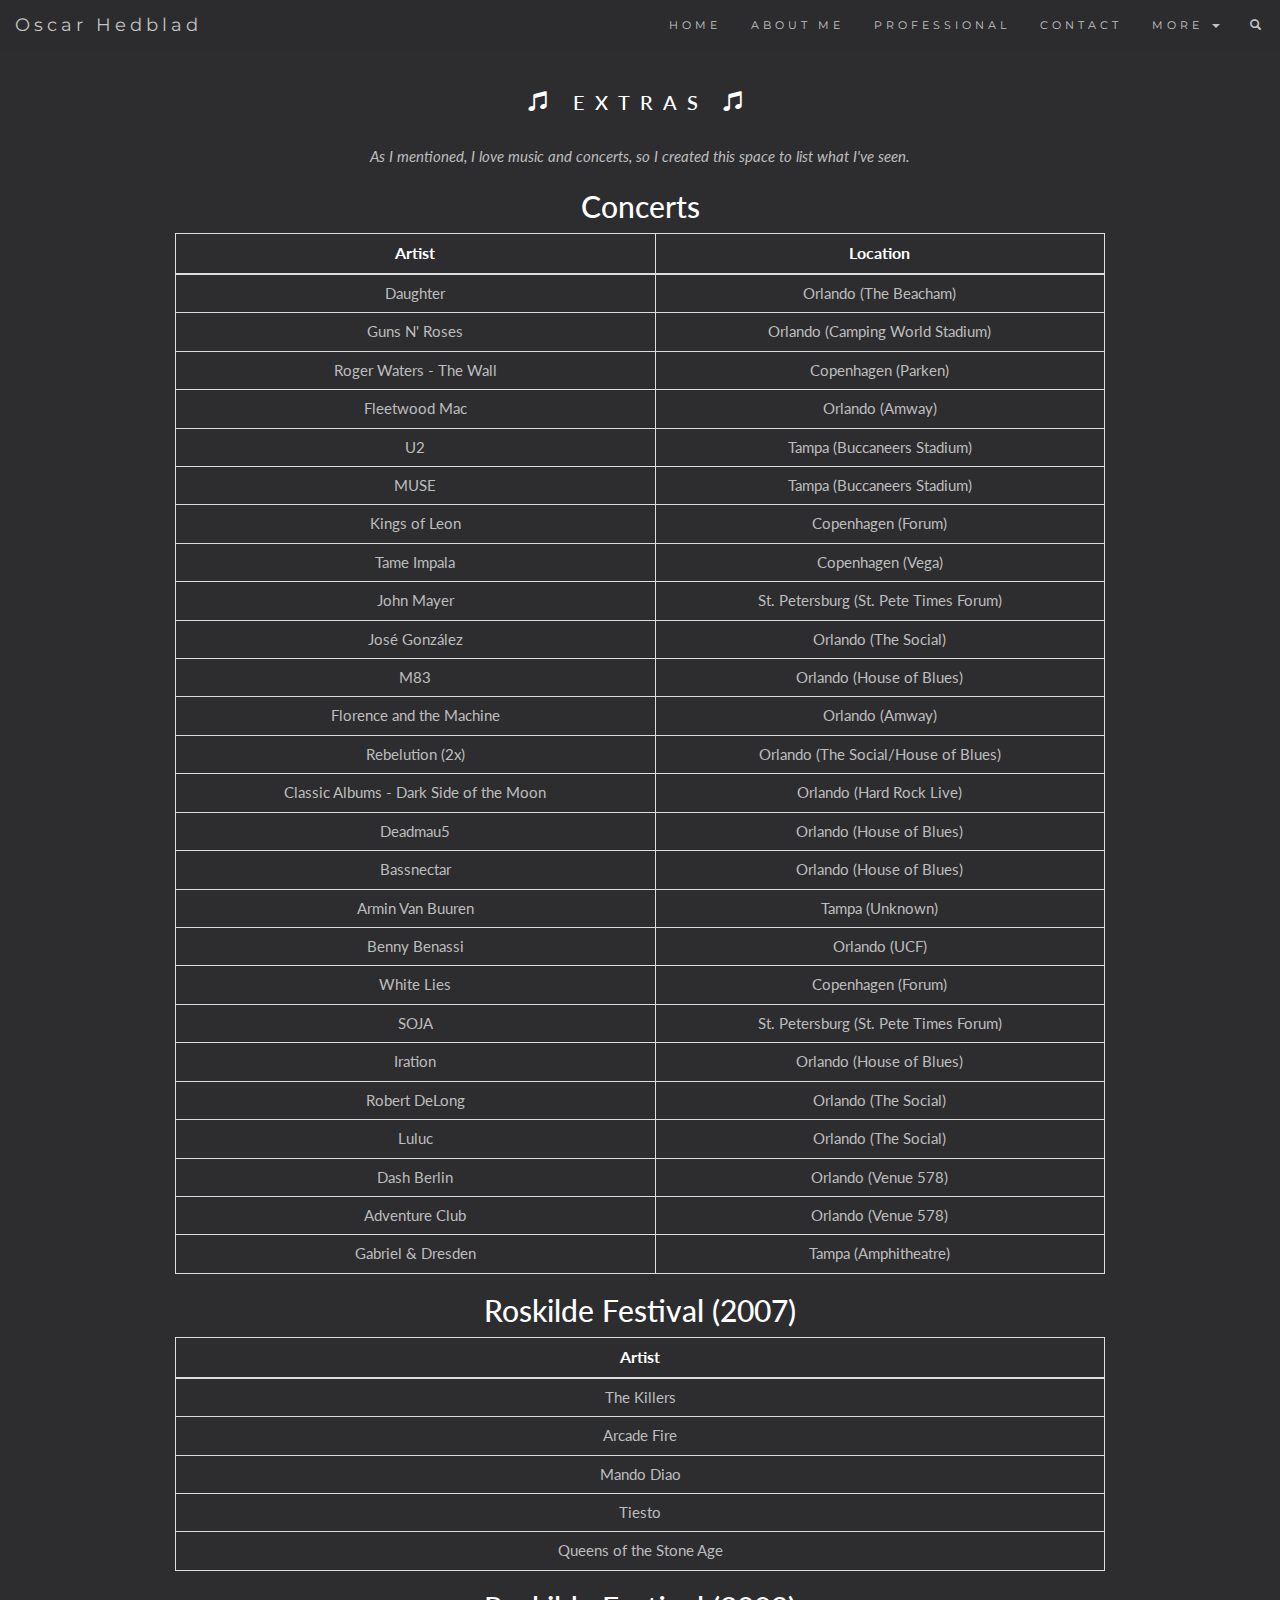
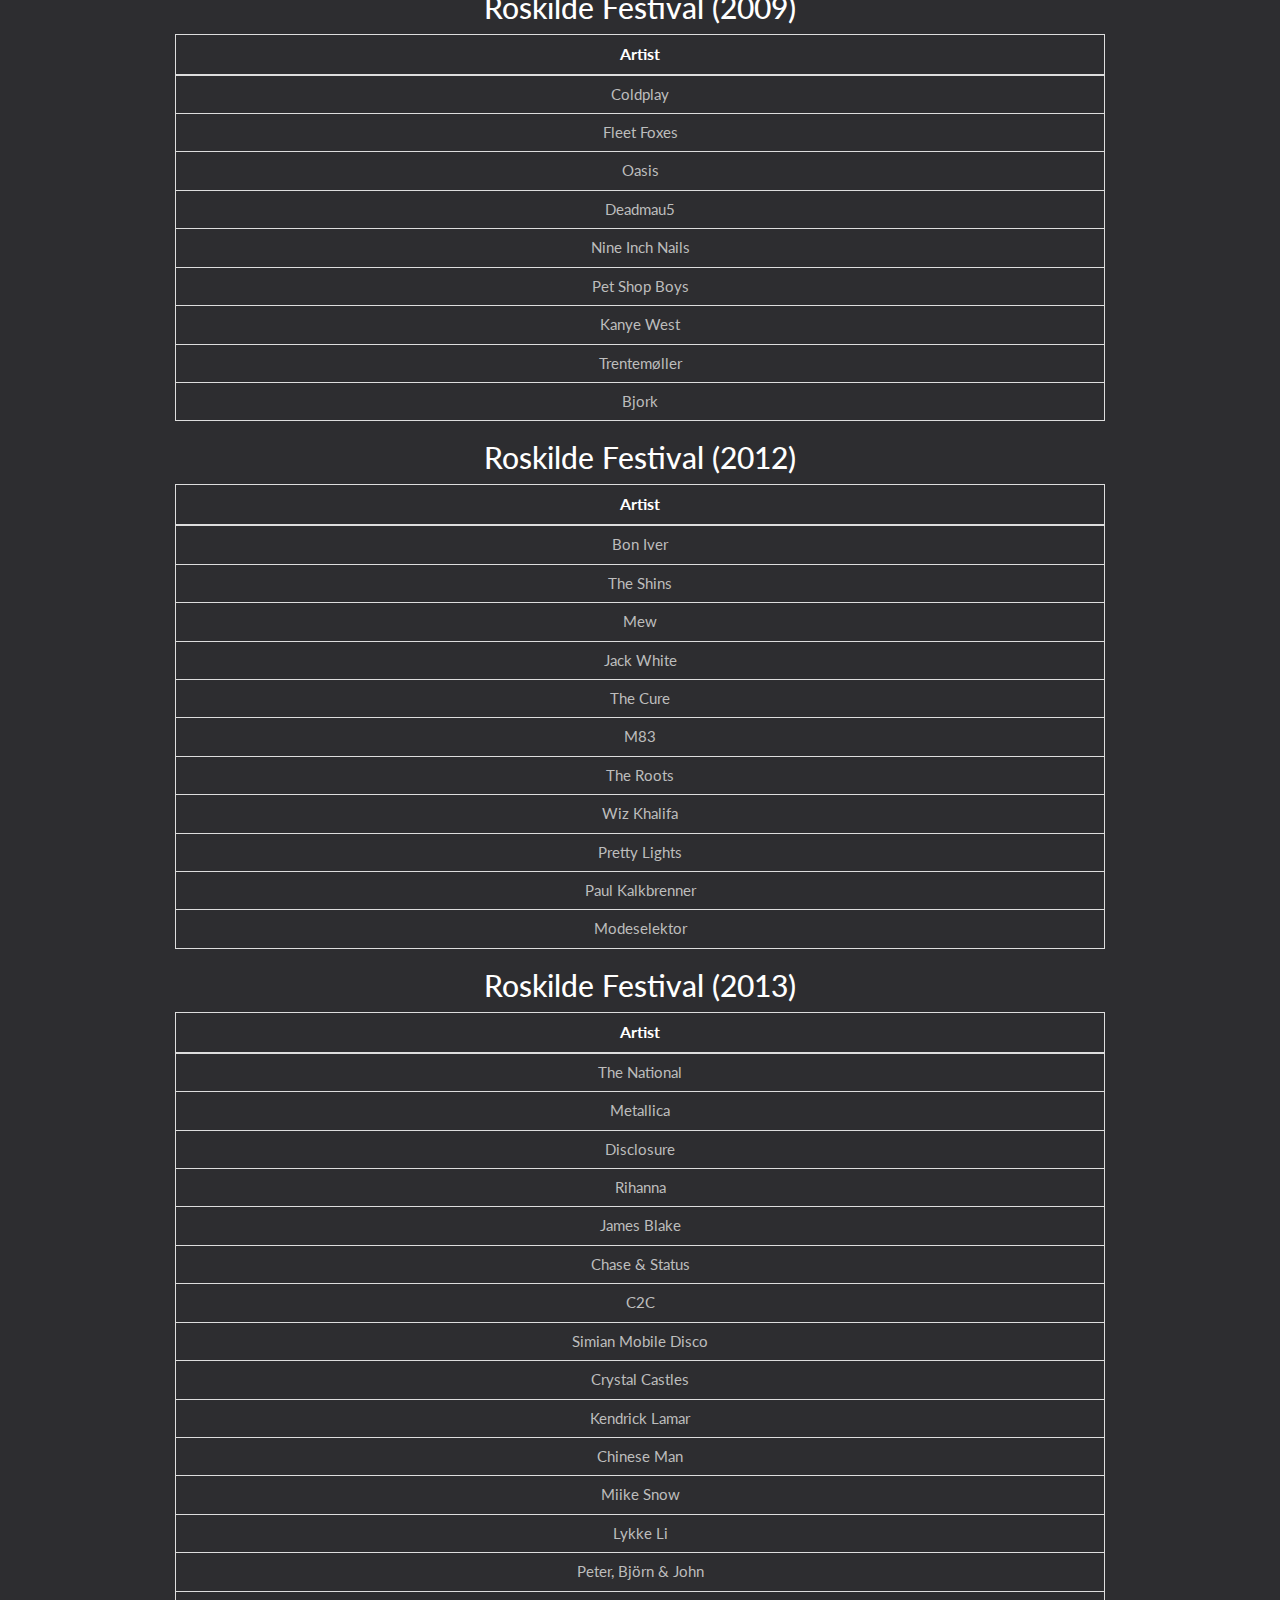
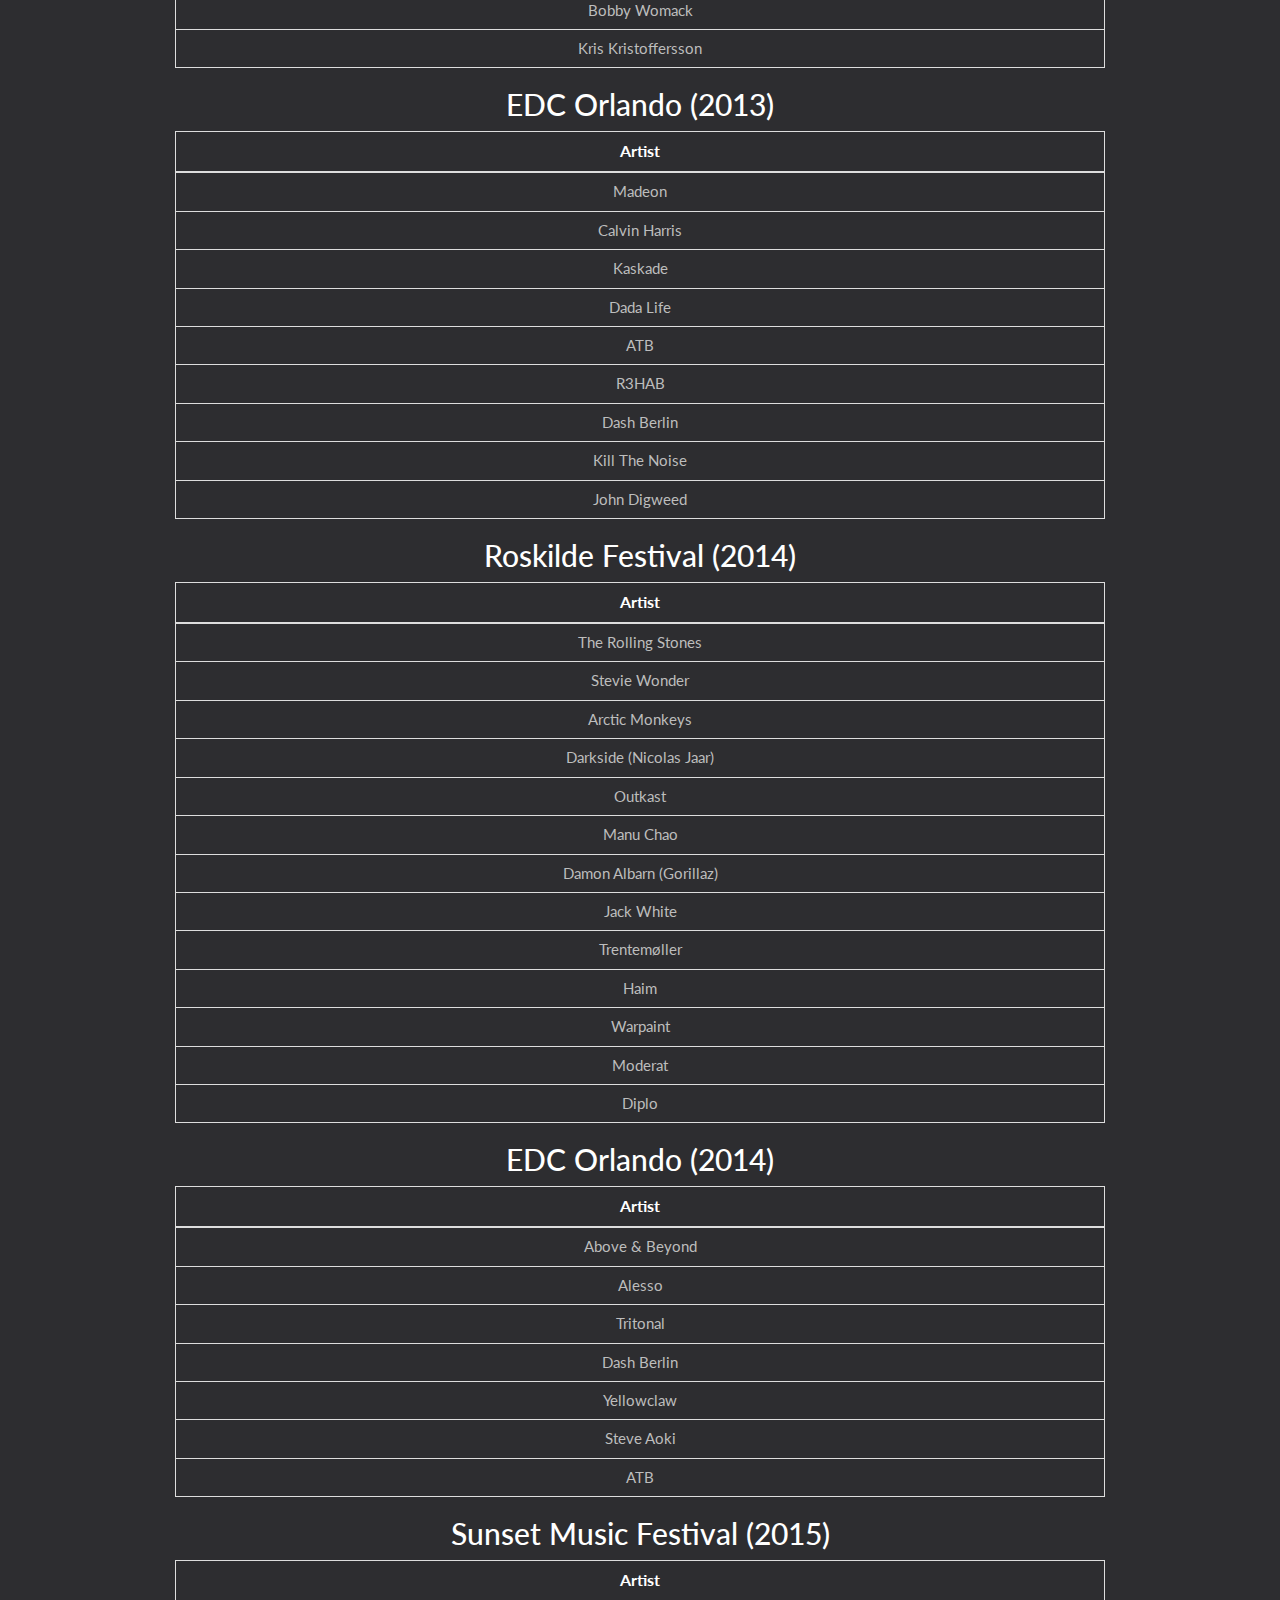
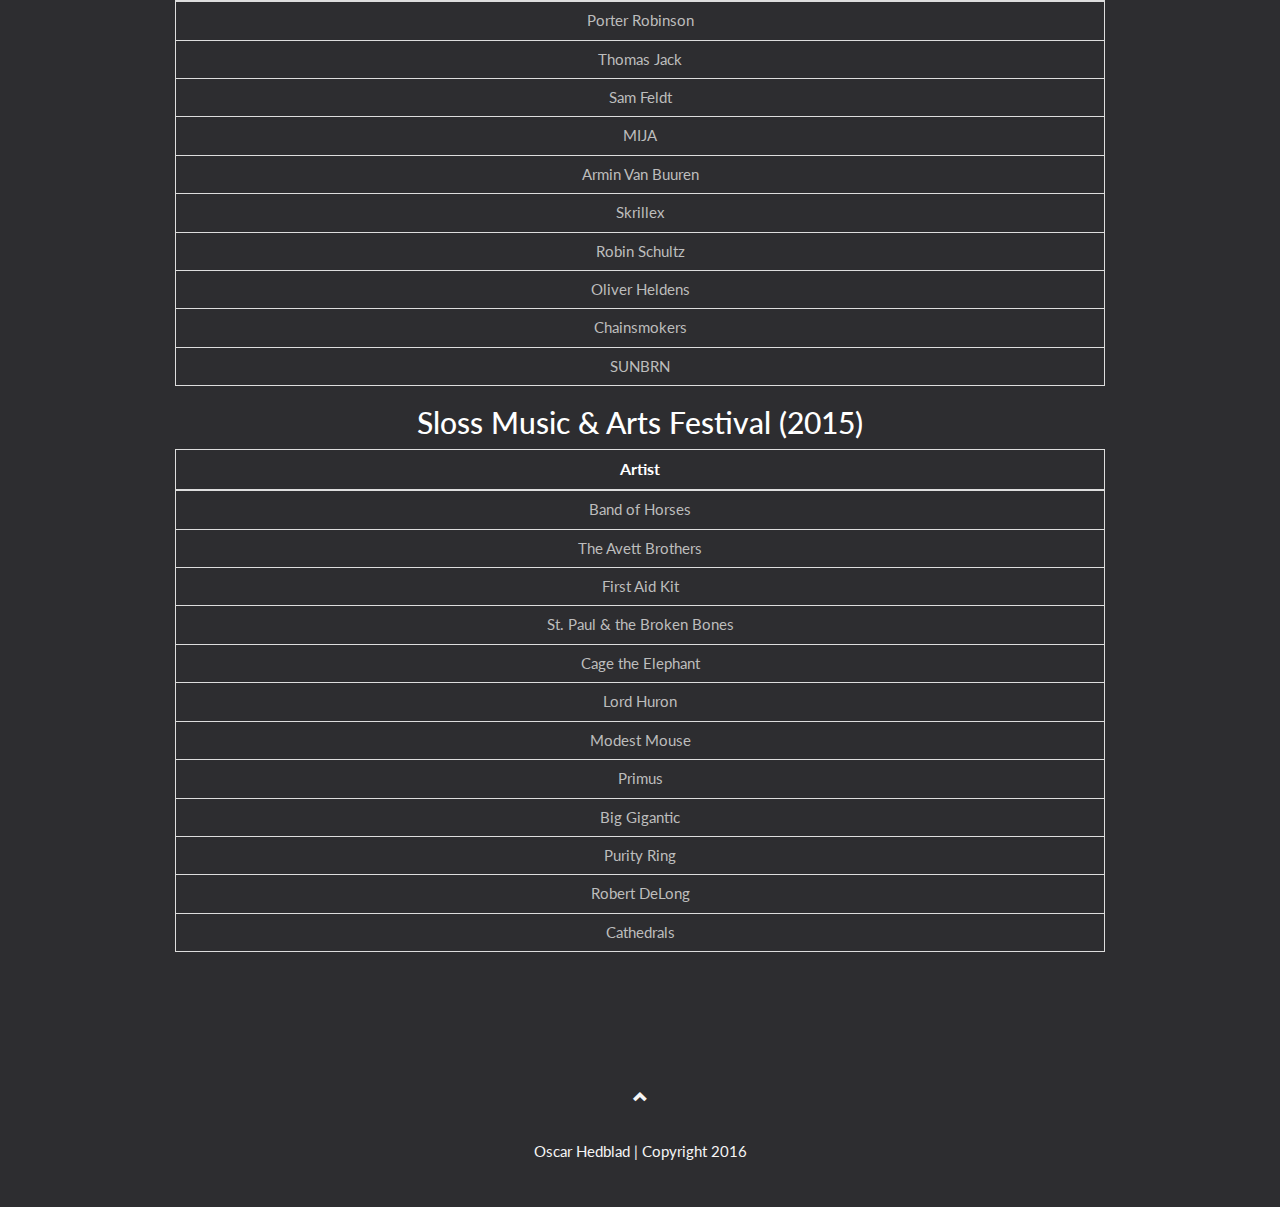
<file: extras.html>
<!DOCTYPE html>
<html lang="en">
<head>
  <title>Portfolio | Oscar Hedblad</title>
  <meta charset="utf-8">
  <meta name="viewport" content="width=device-width, initial-scale=1">
  <link rel="stylesheet" type="text/css" href="assets/css/reset.css">
  <link rel="stylesheet" href="http://maxcdn.bootstrapcdn.com/bootstrap/3.3.6/css/bootstrap.min.css">
  <link rel="stylesheet" type="text/css" href="assets/css/style.css">
  <link href="http://fonts.googleapis.com/css?family=Lato" rel="stylesheet" type="text/css">
  <link href="http://fonts.googleapis.com/css?family=Montserrat" rel="stylesheet" type="text/css">
  <script src="https://ajax.googleapis.com/ajax/libs/jquery/1.12.4/jquery.min.js"></script>
  <script src="http://maxcdn.bootstrapcdn.com/bootstrap/3.3.6/js/bootstrap.min.js"></script>
</head>
<body id="myPageExtras" data-spy="scroll" data-target=".navbar" data-offset="50">

<nav class="navbar navbar-default navbar-fixed-top">
  <div class="container-fluid">
    <div class="navbar-header">
      <button type="button" class="navbar-toggle" data-toggle="collapse" data-target="#myNavbar">
        <span class="icon-bar"></span>
        <span class="icon-bar"></span>
        <span class="icon-bar"></span>                        
      </button>
      <a class="navbar-brand" href="index.html">Oscar Hedblad</a>
    </div>
    <div class="collapse navbar-collapse" id="myNavbar">
      <ul class="nav navbar-nav navbar-right">
        <li><a href="index.html">HOME</a></li>
        <li><a href="index.html">ABOUT ME</a></li>
        <li><a href="index.html">PROFESSIONAL</a></li>
        <li><a href="index.html">CONTACT</a></li>
        <li class="dropdown">
          <a class="dropdown-toggle" data-toggle="dropdown" href="#">MORE
          <span class="caret"></span></a>
          <ul class="dropdown-menu">
            <li><a href="projects.html">Projects</a></li>
            <li><a href="Resume.docx">Resume</a></li>
            <li><a href="extras.html">Extras</a></li> 
          </ul>
        </li>
        <li><a href="#"><span class="glyphicon glyphicon-search"></span></a></li>
      </ul>
    </div>
  </div>
</nav>


<div id="extras" class="bg-1">
  <div class="container">
    <h3 class="text-center"><span class="glyphicon glyphicon-music"></span> EXTRAS <span class="glyphicon glyphicon-music"></span></h3>
    <p class="text-center">As I mentioned, I love music and concerts, so I created this space to list what I've seen.</p>

    <!-- SINGLE CONCERTS -->
    <h2 class="concertHeading" id="firstConcert">Concerts</h2>            
    <table class="table table-bordered">
      <thead>
        <tr>
          <th><strong>Artist</strong></th>
          <th><strong>Location</strong></th>
        </tr>
      </thead>
      <tbody>
        <tr>
          <td>Daughter</td>
          <td>Orlando (The Beacham)</td>
        </tr>
        <tr>
          <td>Guns N' Roses</td>
          <td>Orlando (Camping World Stadium)</td>
        </tr>
        <tr>
          <td>Roger Waters - The Wall</td>
          <td>Copenhagen (Parken)</td>
        </tr>
        <tr>
          <td>Fleetwood Mac</td>
          <td>Orlando (Amway)</td>
        </tr>
        <tr>
          <td>U2</td>
          <td>Tampa (Buccaneers Stadium)</td>
        </tr>
        <tr>
          <td>MUSE</td>
          <td>Tampa (Buccaneers Stadium)</td>
        </tr>
        <tr>
          <td>Kings of Leon</td>
          <td>Copenhagen (Forum)</td>
        </tr>
        <tr>
          <td>Tame Impala</td>
          <td>Copenhagen (Vega)</td>
        </tr>
        <tr>
          <td>John Mayer</td>
          <td>St. Petersburg (St. Pete Times Forum)</td>
        </tr>
        <tr>
          <td>José González</td>
          <td>Orlando (The Social)</td>
        </tr>
        <tr>
          <td>M83</td>
          <td>Orlando (House of Blues)</td>
        </tr>
        <tr>
          <td>Florence and the Machine</td>
          <td>Orlando (Amway)</td>
        </tr>
        <tr>
          <td>Rebelution (2x)</td>
          <td>Orlando (The Social/House of Blues)</td>
        </tr>
        <tr>
          <td>Classic Albums - Dark Side of the Moon</td>
          <td>Orlando (Hard Rock Live)</td>
        </tr>
        <tr>
          <td>Deadmau5</td>
          <td>Orlando (House of Blues)</td>
        </tr>
        <tr>
          <td>Bassnectar</td>
          <td>Orlando (House of Blues)</td>
        </tr>
        <tr>
          <td>Armin Van Buuren</td>
          <td>Tampa (Unknown)</td>
        </tr>
        <tr>
          <td>Benny Benassi</td>
          <td>Orlando (UCF)</td>
        </tr>
        <tr>
          <td>White Lies</td>
          <td>Copenhagen (Forum)</td>
        </tr>
        <tr>
          <td>SOJA</td>
          <td>St. Petersburg (St. Pete Times Forum)</td>
        </tr>
        <tr>
          <td>Iration</td>
          <td>Orlando (House of Blues)</td>
        </tr>
        <tr>
          <td>Robert DeLong</td>
          <td>Orlando (The Social)</td>
        </tr>
        <tr>
          <td>Luluc</td>
          <td>Orlando (The Social)</td>
        </tr>
        <tr>
          <td>Dash Berlin</td>
          <td>Orlando (Venue 578)</td>
        </tr>
        <tr>
          <td>Adventure Club</td>
          <td>Orlando (Venue 578)</td>
        </tr>
        <tr>
          <td>Gabriel & Dresden</td>
          <td>Tampa (Amphitheatre)</td>
        </tr>
      </tbody>
    </table>

    <!-- FIRST FESTIVAL -->
    <h2 class="concertHeading">Roskilde Festival (2007)</h2>            
    <table class="table table-bordered">
      <thead>
        <tr>
          <th><strong>Artist</strong></th>
        </tr>
      </thead>
      <tbody>
        <tr>
          <td>The Killers</td>
        </tr>
        <tr>
          <td>Arcade Fire</td>
        </tr>
        <tr>
          <td>Mando Diao</td>
        </tr>
        <tr>
          <td>Tiesto</td>
        </tr>
        <tr>
          <td>Queens of the Stone Age</td>
        </tr>
      </tbody>
    </table>

    <!-- SECOND FESTIVAL -->
    <h2 class="concertHeading">Roskilde Festival (2009)</h2>            
    <table class="table table-bordered">
      <thead>
        <tr>
          <th><strong>Artist</strong></th>
        </tr>
      </thead>
      <tbody>
        <tr>
          <td>Coldplay</td>
        </tr>
        <tr>
          <td>Fleet Foxes</td>
        </tr>
        <tr>
          <td>Oasis</td>
        </tr>
        <tr>
          <td>Deadmau5</td>
        </tr>
        <tr>
          <td>Nine Inch Nails</td>
        </tr>
        <tr>
          <td>Pet Shop Boys</td>
        </tr>
        <tr>
          <td>Kanye West</td>
        </tr>
        <tr>
          <td>Trentemøller</td>
        </tr>
        <tr>
          <td>Bjork</td>
        </tr>
      </tbody>
    </table>

    <!-- THIRD FESTIVAL -->
    <h2 class="concertHeading">Roskilde Festival (2012)</h2>            
    <table class="table table-bordered">
      <thead>
        <tr>
          <th><strong>Artist</strong></th>
        </tr>
      </thead>
      <tbody>
        <tr>
          <td>Bon Iver</td>
        </tr>
        <tr>
          <td>The Shins</td>
        </tr>
        <tr>
          <td>Mew</td>
        </tr>
        <tr>
          <td>Jack White</td>
        </tr>
        <tr>
          <td>The Cure</td>
        </tr>
        <tr>
          <td>M83</td>
        </tr>
        <tr>
          <td>The Roots</td>
        </tr>
        <tr>
          <td>Wiz Khalifa</td>
        </tr>
        <tr>
          <td>Pretty Lights</td>
        </tr>
        <tr>
          <td>Paul Kalkbrenner</td>
        </tr>
        <tr>
          <td>Modeselektor</td>
        </tr>
      </tbody>
    </table>

    <!-- FORTH FESTIVAL -->
    <h2 class="concertHeading">Roskilde Festival (2013)</h2>            
    <table class="table table-bordered">
      <thead>
        <tr>
          <th><strong>Artist</strong></th>
        </tr>
      </thead>
      <tbody>
        <tr>
          <td>The National</td>
        </tr>
        <tr>
          <td>Metallica</td>
        </tr>
        <tr>
          <td>Disclosure</td>
        </tr>
        <tr>
          <td>Rihanna</td>
        </tr>
        <tr>
          <td>James Blake</td>
        </tr>
        <tr>
          <td>Chase & Status</td>
        </tr>
        <tr>
          <td>C2C</td>
        </tr>
        <tr>
          <td>Simian Mobile Disco</td>
        </tr>
        <tr>
          <td>Crystal Castles</td>
        </tr>
        <tr>
          <td>Kendrick Lamar</td>
        </tr>
        <tr>
          <td>Chinese Man</td>
        </tr>
        <tr>
          <td>Miike Snow</td>
        </tr>
        <tr>
          <td>Lykke Li</td>
        </tr>
        <tr>
          <td>Peter, Björn & John</td>
        </tr>
        <tr>
          <td>Bobby Womack</td>
        </tr>
        <tr>
          <td>Kris Kristoffersson</td>
        </tr>
      </tbody>
    </table>

    <!-- FIFTH FESTIVAL -->
    <h2 class="concertHeading">EDC Orlando (2013)</h2>            
    <table class="table table-bordered">
      <thead>
        <tr>
          <th><strong>Artist</strong></th>
        </tr>
      </thead>
      <tbody>
        <tr>
          <td>Madeon</td>
        </tr>
        <tr>
          <td>Calvin Harris</td>
        </tr>
        <tr>
          <td>Kaskade</td>
        </tr>
        <tr>
          <td>Dada Life</td>
        </tr>
        <tr>
          <td>ATB</td>
        </tr>
        <tr>
          <td>R3HAB</td>
        </tr>
        <tr>
          <td>Dash Berlin</td>
        </tr>
        <tr>
          <td>Kill The Noise</td>
        </tr>
        <tr>
          <td>John Digweed</td>
        </tr>
      </tbody>
    </table>

    <!-- SIXTH FESTIVAL -->
    <h2 class="concertHeading">Roskilde Festival (2014)</h2>            
    <table class="table table-bordered">
      <thead>
        <tr>
          <th><strong>Artist</strong></th>
        </tr>
      </thead>
      <tbody>
        <tr>
          <td>The Rolling Stones</td>
        </tr>
        <tr>
          <td>Stevie Wonder</td>
        </tr>
        <tr>
          <td>Arctic Monkeys</td>
        </tr>
        <tr>
          <td>Darkside (Nicolas Jaar)</td>
        </tr>
        <tr>
          <td>Outkast</td>
        </tr>
        <tr>
          <td>Manu Chao</td>
        </tr>
        <tr>
          <td>Damon Albarn (Gorillaz)</td>
        </tr>
        <tr>
          <td>Jack White</td>
        </tr>
        <tr>
          <td>Trentemøller</td>
        </tr>
        <tr>
          <td>Haim</td>
        </tr>
        <tr>
          <td>Warpaint</td>
        </tr>
        <tr>
          <td>Moderat</td>
        </tr>
        <tr>
          <td>Diplo</td>
        </tr>
      </tbody>
    </table>

    <!-- SEVENTH FESTIVAL -->
    <h2 class="concertHeading">EDC Orlando (2014)</h2>            
    <table class="table table-bordered">
      <thead>
        <tr>
          <th><strong>Artist</strong></th>
        </tr>
      </thead>
      <tbody>
        <tr>
          <td>Above & Beyond</td>
        </tr>
        <tr>
          <td>Alesso</td>
        </tr>
        <tr>
          <td>Tritonal</td>
        </tr>
        <tr>
          <td>Dash Berlin</td>
        </tr>
        <tr>
          <td>Yellowclaw</td>
        </tr>
        <tr>
          <td>Steve Aoki</td>
        </tr>
        <tr>
          <td>ATB</td>
        </tr>
      </tbody>
    </table>

    <!-- EIGHT FESTIVAL -->
    <h2 class="concertHeading">Sunset Music Festival (2015)</h2>            
    <table class="table table-bordered">
      <thead>
        <tr>
          <th><strong>Artist</strong></th>
        </tr>
      </thead>
      <tbody>
        <tr>
          <td>Porter Robinson</td>
        </tr>
        <tr>
          <td>Thomas Jack</td>
        </tr>
        <tr>
          <td>Sam Feldt</td>
        </tr>
        <tr>
          <td>MIJA</td>
        </tr>
        <tr>
          <td>Armin Van Buuren</td>
        </tr>
        <tr>
          <td>Skrillex</td>
        </tr>
        <tr>
          <td>Robin Schultz</td>
        </tr>
        <tr>
          <td>Oliver Heldens</td>
        </tr>
        <tr>
          <td>Chainsmokers</td>
        </tr>
        <tr>
          <td>SUNBRN</td>
        </tr>
      </tbody>
    </table>

    <!-- NINTH FESTIVAL -->
    <h2 class="concertHeading">Sloss Music & Arts Festival (2015)</h2>            
    <table class="table table-bordered">
      <thead>
        <tr>
          <th><strong>Artist</strong></th>
        </tr>
      </thead>
      <tbody>
        <tr>
          <td>Band of Horses</td>
        </tr>
        <tr>
          <td>The Avett Brothers</td>
        </tr>
        <tr>
          <td>First Aid Kit</td>
        </tr>
        <tr>
          <td>St. Paul & the Broken Bones</td>
        </tr>
        <tr>
          <td>Cage the Elephant</td>
        </tr>
        <tr>
          <td>Lord Huron</td>
        </tr>
        <tr>
          <td>Modest Mouse</td>
        </tr>
        <tr>
          <td>Primus</td>
        </tr>
        <tr>
          <td>Big Gigantic</td>
        </tr>
        <tr>
          <td>Purity Ring</td>
        </tr>
        <tr>
          <td>Robert DeLong</td>
        </tr>
        <tr>
          <td>Cathedrals</td>
        </tr>
      </tbody>
    </table>    
  </div>
</div>

<!-- Footer -->
<footer class="text-center"><a class="up-arrow" href="#extras" data-toggle="tooltip" title="TO TOP">
    <span class="glyphicon glyphicon-chevron-up"></span></a>
  <br><br>
  <p id="nonItalic">Oscar Hedblad | Copyright 2016</p> 
</footer>

<script src="assets/javascript/jquery.js"></script>

</body>
</html>
</file>
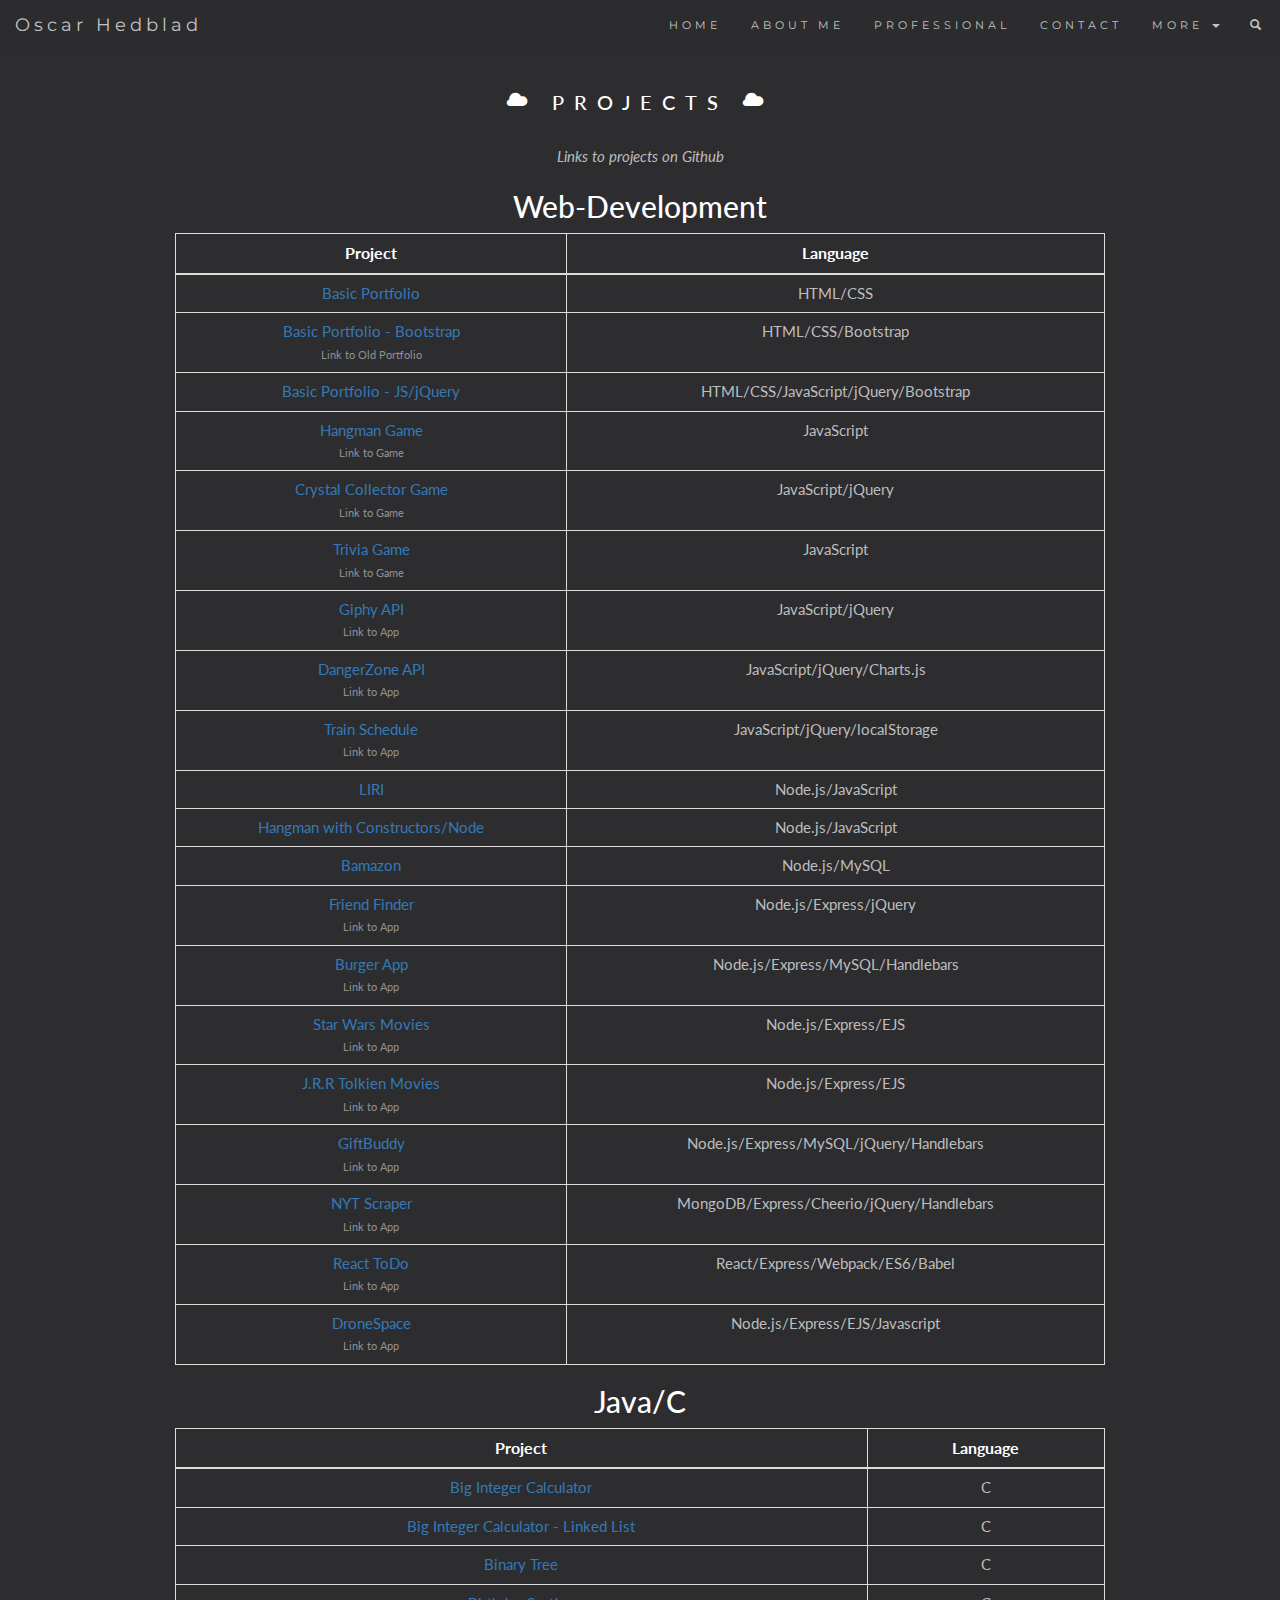
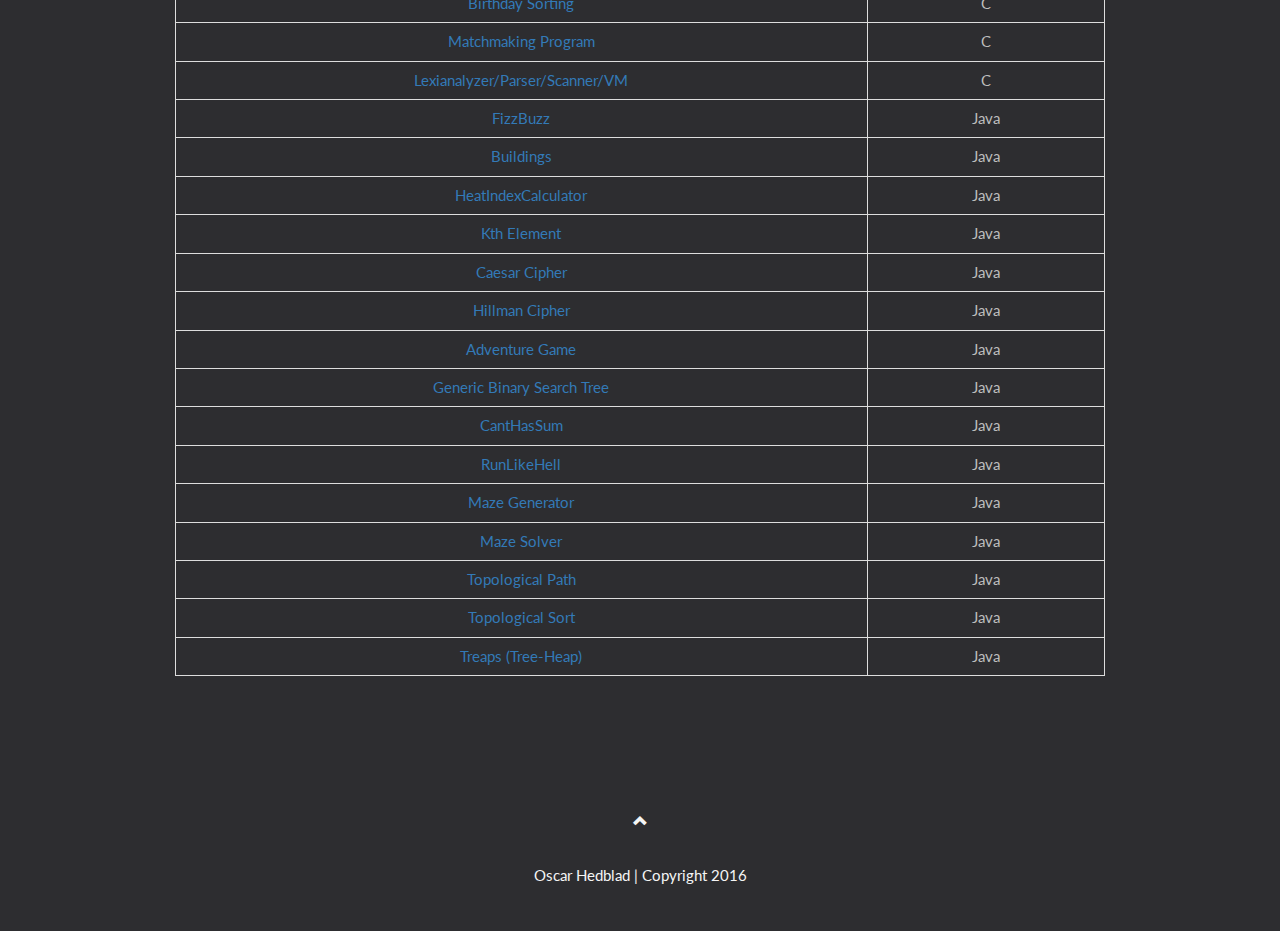
<file: projects.html>
<!DOCTYPE html>
<html lang="en">
<head>
  <title>Portfolio | Oscar Hedblad</title>
  <meta charset="utf-8">
  <meta name="viewport" content="width=device-width, initial-scale=1">
  <link rel="stylesheet" type="text/css" href="assets/css/reset.css">
  <link rel="stylesheet" href="http://maxcdn.bootstrapcdn.com/bootstrap/3.3.6/css/bootstrap.min.css">
  <link rel="stylesheet" type="text/css" href="assets/css/style.css">
  <link href="http://fonts.googleapis.com/css?family=Lato" rel="stylesheet" type="text/css">
  <link href="http://fonts.googleapis.com/css?family=Montserrat" rel="stylesheet" type="text/css">
  <script src="https://ajax.googleapis.com/ajax/libs/jquery/1.12.4/jquery.min.js"></script>
  <script src="http://maxcdn.bootstrapcdn.com/bootstrap/3.3.6/js/bootstrap.min.js"></script>
</head>
<body id="myPageProjects" data-spy="scroll" data-target=".navbar" data-offset="50">

<nav class="navbar navbar-default navbar-fixed-top">
  <div class="container-fluid">
    <div class="navbar-header">
      <button type="button" class="navbar-toggle" data-toggle="collapse" data-target="#myNavbar">
        <span class="icon-bar"></span>
        <span class="icon-bar"></span>
        <span class="icon-bar"></span>                        
      </button>
      <a class="navbar-brand" href="index.html">Oscar Hedblad</a>
    </div>
    <div class="collapse navbar-collapse" id="myNavbar">
      <ul class="nav navbar-nav navbar-right">
        <li><a href="index.html">HOME</a></li>
        <li><a href="index.html">ABOUT ME</a></li>
        <li><a href="index.html">PROFESSIONAL</a></li>
        <li><a href="index.html">CONTACT</a></li>
        <li class="dropdown">
          <a class="dropdown-toggle" data-toggle="dropdown" href="#">MORE
          <span class="caret"></span></a>
          <ul class="dropdown-menu">
            <li><a href="projects.html">Projects</a></li>
            <li><a href="Resume.docx">Resume</a></li>
            <li><a href="extras.html">Extras</a></li> 
          </ul>
        </li>
        <li><a href="#"><span class="glyphicon glyphicon-search"></span></a></li>
      </ul>
    </div>
  </div>
</nav>


<div id="skills" class="bg-1">
  <div class="container">
    <h3 class="text-center"><span class="glyphicon glyphicon-cloud"></span> PROJECTS <span class="glyphicon glyphicon-cloud"></span></h3>
    <p class="text-center">Links to projects on Github</p>

    <!-- FRONT END TABLE -->
    <h2 class="concertHeading" id="frontEndProjects">Web-Development</h2>           
    <table class="table table-bordered">
      <thead>
        <tr>
          <th><strong>Project</strong></th>
          <th><strong>Language</strong></th>
        </tr>
      </thead>
      <tbody>
        <tr>
          <td><a href="https://github.com/hedbladucf/Basic-Portfolio">Basic Portfolio</a></td>
          <td>HTML/CSS</td>
        </tr>
        <tr>
          <td>
            <a href="https://github.com/hedbladucf/Basic-Portfolio-Bootstrap">Basic Portfolio - Bootstrap</a>
            <br>
            <a id="gameLink" href="http://oh-basic-portfolio.herokuapp.com">Link to Old Portfolio</a>
          </td>
          <td>HTML/CSS/Bootstrap</td>
        </tr>
        <tr>
          <td><a href="https://github.com/hedbladucf/Basic-Portfolio-JS-jQuery">Basic Portfolio - JS/jQuery</a></td>
          <td>HTML/CSS/JavaScript/jQuery/Bootstrap</td>
        </tr>
        <tr>
          <td>
            <a href="https://github.com/hedbladucf/week-3-game">Hangman Game</a>
            <br>
            <a id="gameLink" href="http://oh-hangman.herokuapp.com/">Link to Game</a>
          </td>
          <td>JavaScript</td>
        </tr>
        <tr>
          <td>
            <a href="https://github.com/hedbladucf/week-4-game">Crystal Collector Game</a>
            <br>
            <a id="gameLink" href="http://oh-crystal-game.herokuapp.com/">Link to Game</a>
          </td>
          <td>JavaScript/jQuery</td>
        </tr>
        <tr>
          <td>
            <a href="https://github.com/hedbladucf/TriviaGame">Trivia Game</a>
            <br>
            <a id="gameLink" href="http://oh-trivia-game.herokuapp.com/">Link to Game</a>
          </td>
          <td>JavaScript</td>
        </tr>
        <tr>
          <td>
          	<a href="https://github.com/hedbladucf/GiphyAPI">Giphy API</a>
          	<br>
          	<a id="gameLink" href="http://oh-giphy-api.herokuapp.com/">Link to App</a>
          </td>
          <td>JavaScript/jQuery</td>
        </tr>
        <tr>
          <td>
          	<a href="https://github.com/thomaszhang718/DangerZone">DangerZone API</a>
          	<br>
          	<a id="gameLink" href="http://frozen-earth-51098.herokuapp.com/">Link to App</a>
          </td>
          <td>JavaScript/jQuery/Charts.js</td>
        </tr>
        <tr>
          <td>
          	<a href="https://github.com/hedbladucf/TrainSchedule">Train Schedule</a>
          	<br>
          	<a id="gameLink" href="http://oh-trainschedule.herokuapp.com/">Link to App</a>
          </td>
          <td>JavaScript/jQuery/localStorage</td>
        </tr>
        <tr>
          <td><a href="https://github.com/hedbladucf/LiriNodeApp">LIRI</a></td>
          <td>Node.js/JavaScript</td>
        </tr>
        <tr>
          <td><a href="https://github.com/hedbladucf/HangmanConstructors">Hangman with Constructors/Node</a></td>
          <td>Node.js/JavaScript</td>
        </tr>
        <tr>
          <td><a href="https://github.com/hedbladucf/Bamazon">Bamazon</a></td>
          <td>Node.js/MySQL</td>
        </tr>
        <tr>
          <td>
          	<a href="https://github.com/hedbladucf/FriendFinder">Friend Finder</a>
          	<br>
          	<a id="gameLink" href="http://oh-friend-finder.herokuapp.com/">Link to App</a>
          </td>
          <td>Node.js/Express/jQuery</td>
        </tr>
        <tr>
          <td>
            <a href="https://github.com/hedbladucf/burger">Burger App</a>
            <br>
            <a id="gameLink" href="http://oh-burger-app.herokuapp.com/">Link to App</a>
          </td>
          <td>Node.js/Express/MySQL/Handlebars</td>
        </tr>
        <tr>
          <td>
            <a href="https://github.com/hedbladucf/StarWarsMovies">Star Wars Movies</a>
            <br>
            <a id="gameLink" href="http://oh-star-wars.herokuapp.com/">Link to App</a>
          </td>
          <td>Node.js/Express/EJS</td>
        </tr>
        <tr>
          <td>
            <a href="https://github.com/hedbladucf/JRRTolkienMovies">J.R.R Tolkien Movies</a>
            <br>
            <a id="gameLink" href="http://oh-tolkien.herokuapp.com/">Link to App</a>
          </td>
          <td>Node.js/Express/EJS</td>
        </tr>
        <tr>
          <td>
            <a href="https://github.com/hedbladucf/GiftBuddy">GiftBuddy</a>
            <br>
            <a id="gameLink" href="#">Link to App</a>
          </td>
          <td>Node.js/Express/MySQL/jQuery/Handlebars</td>
        </tr>
        <tr>
          <td>
            <a href="https://github.com/hedbladucf/NYTScraper">NYT Scraper</a>
            <br>
            <a id="gameLink" href="http://oh-nytscraper.herokuapp.com/">Link to App</a>
          </td>
          <td>MongoDB/Express/Cheerio/jQuery/Handlebars</td>
        </tr>
        <tr>
          <td>
            <a href="https://github.com/hedbladucf/ReactToDo">React ToDo</a>
            <br>
            <a id="gameLink" href="http://oh-react-todo.herokuapp.com/">Link to App</a>
          </td>
          <td>React/Express/Webpack/ES6/Babel</td>
        </tr>
        <tr>
          <td>
            <a href="https://github.com/hedbladucf/DroneSpace">DroneSpace</a>
            <br>
            <a id="gameLink" href="http://oh-dronespace.herokuapp.com/">Link to App</a>
          </td>
          <td>Node.js/Express/EJS/Javascript</td>
        </tr>
      </tbody>
    </table>

    <!-- BACK END TABLE -->
    <h2 class="concertHeading" id="backEndProjects">Java/C</h2>           
    <table class="table table-bordered">
      <thead>
        <tr>
          <th><strong>Project</strong></th>
          <th><strong>Language</strong></th>
        </tr>
      </thead>
      <tbody>
        <tr>
          <td><a href="https://github.com/hedbladucf/BigIntMult">Big Integer Calculator</a></td>
          <td>C</td>
        </tr>
        <tr>
          <td><a href="https://github.com/hedbladucf/BigIntMult---LinkedList">Big Integer Calculator - Linked List</a></td>
          <td>C</td>
        </tr>
        <tr>
          <td><a href="https://github.com/hedbladucf/Binary-Tree-C">Binary Tree</a></td>
          <td>C</td>
        </tr>
        <tr>
          <td><a href="https://github.com/hedbladucf/BirthdaySort">Birthday Sorting</a></td>
          <td>C</td>
        </tr>
        <tr>
          <td><a href="https://github.com/hedbladucf/MatchMaking">Matchmaking Program</a></td>
          <td>C</td>
        </tr>
        <tr>
          <td><a href="https://github.com/hedbladucf/SystemSoftware">Lexianalyzer/Parser/Scanner/VM</a></td>
          <td>C</td>
        </tr>
        <tr>
          <td><a href="https://github.com/hedbladucf/FizzBuzz">FizzBuzz</a></td>
          <td>Java</td>
        </tr>
        <tr>
          <td><a href="https://github.com/hedbladucf/Buildings">Buildings</a></td>
          <td>Java</td>
        </tr>
        <tr>
          <td><a href="https://github.com/hedbladucf/HeatIndexCalculator">HeatIndexCalculator</a></td>
          <td>Java</td>
        </tr>
        <tr>
          <td><a href="https://github.com/hedbladucf/KthElement">Kth Element</a></td>
          <td>Java</td>
        </tr>
        <tr>
          <td><a href="https://github.com/hedbladucf/CaesarCipher">Caesar Cipher</a></td>
          <td>Java</td>
        </tr>
        <tr>
          <td><a href="https://github.com/hedbladucf/HillmanCipher">Hillman Cipher</a></td>
          <td>Java</td>
        </tr>
        <tr>
          <td><a href="https://github.com/hedbladucf/AdventureGame">Adventure Game</a></td>
          <td>Java</td>
        </tr>
        <tr>
          <td><a href="https://github.com/hedbladucf/GenericBST">Generic Binary Search Tree</a></td>
          <td>Java</td>
        </tr>
        <tr>
          <td><a href="https://github.com/hedbladucf/CantHasSum">CantHasSum</a></td>
          <td>Java</td>
        </tr>
        <tr>
          <td><a href="https://github.com/hedbladucf/RunLikeHell">RunLikeHell</a></td>
          <td>Java</td>
        </tr>
        <tr>
          <td><a href="https://github.com/hedbladucf/Maze">Maze Generator</a></td>
          <td>Java</td>
        </tr>
        <tr>
          <td><a href="https://github.com/hedbladucf/MazeSolver">Maze Solver</a></td>
          <td>Java</td>
        </tr>
        <tr>
          <td><a href="https://github.com/hedbladucf/TopoPath">Topological Path</a></td>
          <td>Java</td>
        </tr>
        <tr>
          <td><a href="https://github.com/hedbladucf/TopoSort">Topological Sort</a></td>
          <td>Java</td>
        </tr>
        <tr>
          <td><a href="https://github.com/hedbladucf/Treaps">Treaps (Tree-Heap)</a></td>
          <td>Java</td>
        </tr>
      </tbody>
    </table>
    </div> 
  </div>

<!-- Footer -->
<footer class="text-center"><a class="up-arrow" href="#skills" data-toggle="tooltip" title="TO TOP">
    <span class="glyphicon glyphicon-chevron-up"></span></a>
  <br><br>
  <p id="nonItalic">Oscar Hedblad | Copyright 2016</p> 
</footer>

<script src="assets/javascript/jquery.js"></script>

</body>
</html>
</file>
<file: assets/css/style.css>
body {
    font: 400 15px/1.8 Lato, sans-serif;
    color: #777;
}
h3,
h4 {
    margin: 10px 0 30px 0;
    letter-spacing: 10px;
    font-size: 20px;
    color: #111;
}
.container {
    padding: 80px 120px;
}
.person {
    border: 10px solid transparent;
    margin-bottom: 25px;
    width: 40%;
    height: 40%;
    -webkit-filter: grayscale(50%);
    filter: grayscale(50%);
    /*opacity: 0.7;*/
}
.person:hover {
    border-color: #333;
}
#gameLink {
    font-size: 8pt;
    color: #909090;
}
.carousel-inner img {
    -webkit-filter: grayscale(90%);
    filter: grayscale(90%);
    /* make all photos black and white */ 
    width: 100%;
    /* Set width to 100% */   
    margin: auto;
}
.carousel-caption h3 {
    color: #fff !important;
}
@media (max-width: 1200px) {
    .label-success,
    .label-danger,
    .label-warning {
      line-height: 40px;
    }
    .person{
        width: 50%;
        height: 50%;
    }
} 
@media (max-width: 600px) {
    .carousel-caption {
        display: none;
        /* Hide the carousel text when the screen is less than 600 pixels wide */
    }
    .person{
        width: 70%;
        height: 70%;
    }
}
@media (max-width: 400px) {
    .person{
        width: 90%;
        height: 90%;
    }
    .thumbnail{
        width: 175px;
    }
    .list-group-item{
        width: 175px;
    }
    .panel-body{
        width: 175px;
    }
    /*.container{
        margin-left: 0px;
        padding-left: 10px;
    }
    .bg-1 h3{
        text-align: left;
    }
    .glyphicon-cloud{
    }*/
}
th {
    color: white;
    font-size: 12pt;
    text-align: center;
}
td, .concertHeading {
    text-align: center;
}
.concertHeading {
    color: white;
}
.modal-body{
    color: black;
}
.label-success,
.label-danger,
.label-warning {
    margin-left: 5px;
    font-size: 16pt;
}
.label-success {
    background-color: #404040;
}
.label-danger {
    background-color: #505050;
}
.label-warning {
    background-color: #606060;
}
.links {
    -webkit-filter: grayscale(90%);
    filter: grayscale(90%);
}
.bg-1 {
    background: #2d2d30;
    color: #bdbdbd;
}
.bg-1 h3 {
    color: #fff;
}
.bg-1 p {
    font-style: italic;
}
#nonItalic {
    font-style: normal;
}
.list-group-item:first-child {
    border-top-right-radius: 0;
    border-top-left-radius: 0;
}
.list-group-item:last-child {
    border-bottom-right-radius: 0;
    border-bottom-left-radius: 0;
}
.thumbnail {
    padding: 0 0 15px 0;
    border: none;
    border-radius: 0;
}
.thumbnail p {
    margin-top: 15px;
    color: #555;
}
.btn {
    padding: 10px 20px;
    background-color: #333;
    color: #f1f1f1;
    border-radius: 0;
    transition: .2s;
}
.btn:hover,
.btn:focus {
    border: 1px solid #333;
    background-color: #fff;
    color: #000;
}
.modal-header,
h4,
.close {
    background-color: #333;
    color: #fff !important;
    text-align: center;
    font-size: 30px;
}
.modal-header,
.modal-body {
    padding: 40px 50px;
}
.nav-tabs li a {
    color: #777;
}
#googleMap {
    width: 100%;
    height: 400px;
    -webkit-filter: grayscale(100%);
    filter: grayscale(100%);
}
.navbar {
    font-family: Montserrat, sans-serif;
    margin-bottom: 0;
    background-color: #2d2d30;
    border: 0;
    font-size: 11px !important;
    letter-spacing: 4px;
    opacity: 0.9;
}
.navbar li a,
.navbar .navbar-brand {
    color: #d5d5d5 !important;
}
.navbar-nav li a:hover {
    color: #fff !important;
}
.navbar-nav li.active a {
    color: #fff !important;
    background-color: #29292c !important;
}
.navbar-default .navbar-toggle {
    border-color: transparent;
}
.open .dropdown-toggle {
    color: #fff;
    background-color: #555 !important;
}
.dropdown-menu li a {
    color: #000 !important;
}
.dropdown-menu li a:hover {
    background-color: red !important;
}
footer {
    background-color: #2d2d30;
    color: #f5f5f5;
    padding: 32px;
}
footer a {
    color: #f5f5f5;
}
footer a:hover {
    color: #777;
    text-decoration: none;
}
.form-control {
    border-radius: 0;
}
textarea {
    resize: none;
}
</file>
